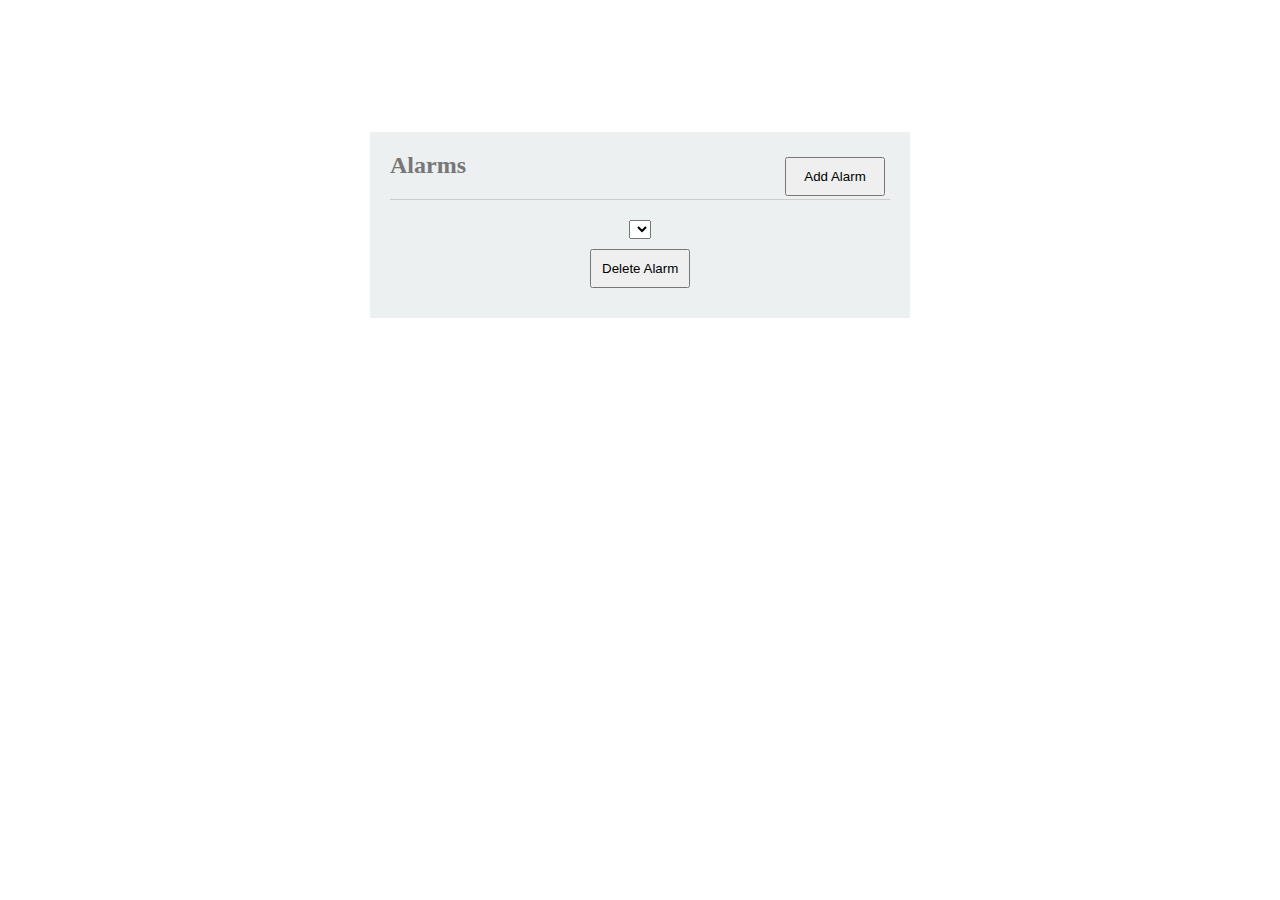
<file: index.html>
<!doctype html>
<html>
    <head>
        <script src="//cdn.optimizely.com/js/2539050181.js"></script>
        <title>Clock</title>
        <meta charset="utf-8" />
        <link rel="stylesheet" href="css/clock.css" />
        <link rel="stylesheet" href="css/alarm.css" />
        <script src="https://apis.google.com/js/client:platform.js" async defer></script>
    </head>
    <body>
        <p class="header">What time is it?<p>
        <h1 id="clock">time goes here</h1>  
        <div id="forecastLabel"></div>
        <img id="forecastIcon" />

        <div id="alarmContainer">
            <div id="alarmHeader" class="flexable">
                <h2>Alarms</h2>
                <input type="button" class="button" value="Add Alarm" onclick="showAlarmPopup()"/>
            </div>
            <div id="alarms"></div>

            <div id="delete">
                <select id="deleteAlarm">
                    <option></option>
                </select>
                <input type="button" class="button" value="Delete Alarm" onclick="deleteAlarm()"/>
            </div>
        </div>

        <div id="mask" class="hide"></div>
        <div id="popup" class="hide">
            <h1>Add Alarm</h1>
            <div id="timeContainer">
                <select id="hours">
                </select>
                <select id="mins">
                </select>
                <select id="ampm">
                    <option>am</option>
                    <option>pm</option>
                </select>
            </div>
            <input type="text" id="alarmName" placeholder="Alarm Name" />
            <div class="flexable">
                <input type="button" value="Cancel" class="button" onclick="hideAlarmPopup()" />
                <input type="button" value="Save Alarm" class="button" onclick="addAlarm()"/>
            </div>
        </div>

        <span id="signinButton">
            <span
                class="g-signin"
                data-callback="signinCallback"
                data-clientid="869041803131-j7aj71q43hdcm6voqg1ns2euce4n2phn.apps.googleusercontent.com"
                data-cookiepolicy="single_host_origin"
                data-requestvisibleactions="http://schema.org/AddAction"
                data-scope="https://www.googleapis.com/auth/plus.login"
            </span>
        </span>

        <script src="https://ajax.googleapis.com/ajax/libs/jquery/1.11.1/jquery.min.js"></script>
        <script src="https://www.parsecdn.com/js/parse-1.3.4.min.js"></script>
        <script>
             (function(i,s,o,g,r,a,m){i['GoogleAnalyticsObject']=r;i[r]=i[r]||function(){
               (i[r].q=i[r].q||[]).push(arguments)},i[r].l=1*new Date();a=s.createElement(o),
                 m=s.getElementsByTagName(o)[0];a.async=1;a.src=g;m.parentNode.insertBefore(a,m)
                   })(window,document,'script','//www.google-analytics.com/analytics.js','ga');

                     ga('create', 'UA-60146550-1', 'auto');
                       ga('send', 'pageview');

                    </script>
        <script src="js/clock.js"></script>
    </body>
</html>
</file>
<file: css/clock.css>
body {
    background-color: white;
    text-align: center;
    color: white;
}

#clock {
    color: white;
}

.cold {
    background-color: #95A5A6;
}

.chilly {
    background-color: #1ABC9C;
}

.nice {
    background-color: #2980B9;
}

.warm {
    background-color: #E67E22;
}

.hot {
    background-color: #E74C3C;
}
</file>
<file: css/alarm.css>
h2 {
	color:#777;
	margin-top:0px;
}
.hide {
	display:none;
}
.button {
	display:block;
	margin:10px auto;
	width:100px;
	padding:10px 10px;
}
.flexable {
	display: -webkit-box;
	display: -moz-box;
	display: -ms-flexbox;
	display: -webkit-flex;
	display: flex;
	-webkit-flex-flow: nowrap;
}
/********** The container that holds the alarm section *********/
#alarmContainer {
	width:500px;
	margin:0px auto;
	background:#ecf0f1;
	color:#777;
	padding:20px;
}
#alarmHeader {
	position:relative;
	border-bottom:1px solid #ccc;
}
#alarmHeader h2 {
	justify-content:flex-end;
}
#alarmHeader input {
	position:absolute;
	right:0px;
	margin:5px;
}
#alarms {
	margin-top:20px;
}

.name {
    text-align: left;
    width: 250px;
}

.time {
    text-align: right;
    width: 250px;
}


/********** The black transparent mask when adding an alarm clock *********/
#mask {
	position:absolute;
	width:100%;
	height:100%;
	background-color:rgba(0,0,0,0.7);
	top:0;
	left:0;
}
/********** The white popup container when adding an alarm clock *********/
#popup {
	position:absolute;
	top:45%;
	left:0;
	right:0;
	margin-left:auto;
	margin-right:auto;
	width:250px;
	z-index:1;
	background-color:white;
	border:1px solid #ccc;
	border-radius:5px;
	padding:20px;
}
#popup h2 {
	width:100%;
	text-align:left;
	border-bottom:1px solid #ccc;
}
#popup .button {
	margin:0px 10px;
}
#popup #alarmName {
	width:90%;
	font-size:14px;
	margin:10px auto 25px auto;
}
</file>
